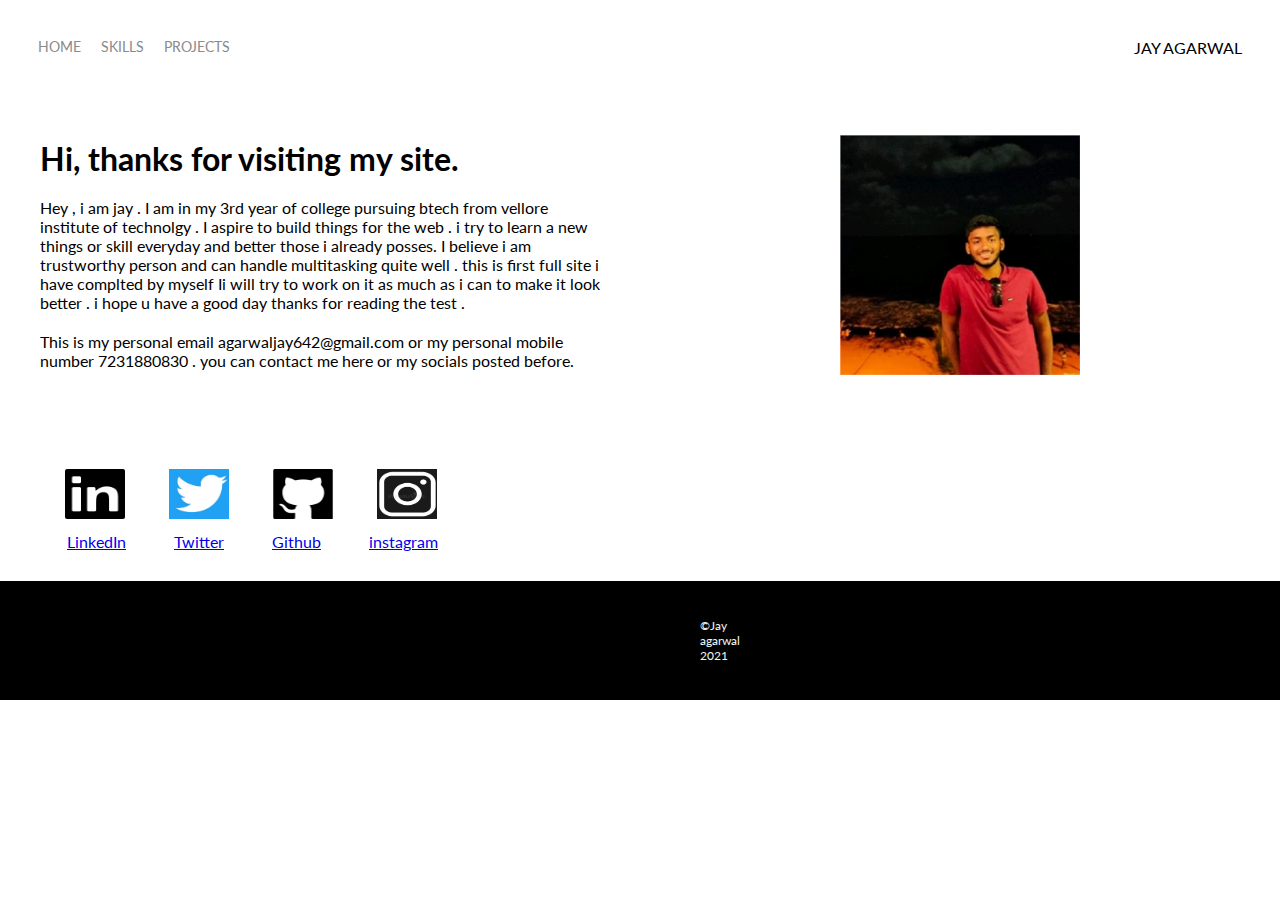
<file: index.html>
<!DOCTYPE html>
<html lang="en">
  <head>
    <meta charset="UTF-8" />
    <title>Portfolio Homepage</title>
    <link
      href="https://fonts.googleapis.com/css?family=Lato"
      rel="stylesheet"
    />
    <link rel="stylesheet" href="style.css" />
    <link rel="icon" type="text/css" href="mountain.png" />
  </head>

  <body>
    <div class="container">
      <div class="nav-wrapper">
        <div class="left-side">
          <div class="nav-link-wrapper">
            <a href="index.html">Home</a>
          </div>

          <div class="nav-link-wrapper">
            <a href="skills.html">Skills</a>
          </div>

          <div class="nav-link-wrapper">
            <a href="prjt.html">Projects</a>
          </div>
        </div>

        <div class="right-side">
          <div class="brand">JAY AGARWAL</div>
        </div>
      </div>

      <div class="content-wrapper">
        <div id="flex-container">
          <div>
            <h1>Hi, thanks for visiting my site.</h1>
            <p>
              Hey , i am jay . I am in my 3rd year of college pursuing btech from vellore institute of technolgy  .
              I aspire to build things for the web . i try to learn a new things or skill everyday and better those i already posses.
              I believe i am trustworthy person and can handle multitasking quite well . this is first full site i have complted by myself 
              Ii will try to work on it as much as i can to make it look better . i hope u have a good day thanks for reading the test .
              
            </p>

            <p>
              This is my personal email agarwaljay642@gmail.com or my personal mobile number 7231880830 . 
              you can contact me here or my socials posted before.
            </p>
          </div>
          <div id="image-container">
            <img src="jay.jfif" alt="" />
          </div>
        </div>
      </div>

      <div class = "socials">
        <br>
        <img class="logo" src="linkedin.png" alt="linkedin icon" height="50px" width="60px">
		<img class="logo" src="twitter.jpg" alt="twitter icon" height="50px" width="60px">
		<img class="logo" src="github.png" alt="github icon" height="50px" width="60px">
        <img class="logo" src="insta.jpg" alt="insta icon" height="50px" width="60px">
        <br>
		<a class="footer-link" href="https://www.linkedin.com/in/jay-agarwal-70b2731a1/" target = "_main">LinkedIn</a>
		<a class="footer-link" href="https://twitter.com/jayagar00375284" target = "_main">Twitter</a>
		<a class="footer-link" href="https://github.com/curiositykills642" target = "_main">Github</a>
        <a class="footer-link" href="https://www.instagram.com/jay_agarwal_642/" target = "_main">instagram</a>
      </div>
    </div>

    <div class="bttm">
      <p class="copyright">©Jay agarwal 2021</p>
    </div>
  </body>
</html>
</file>
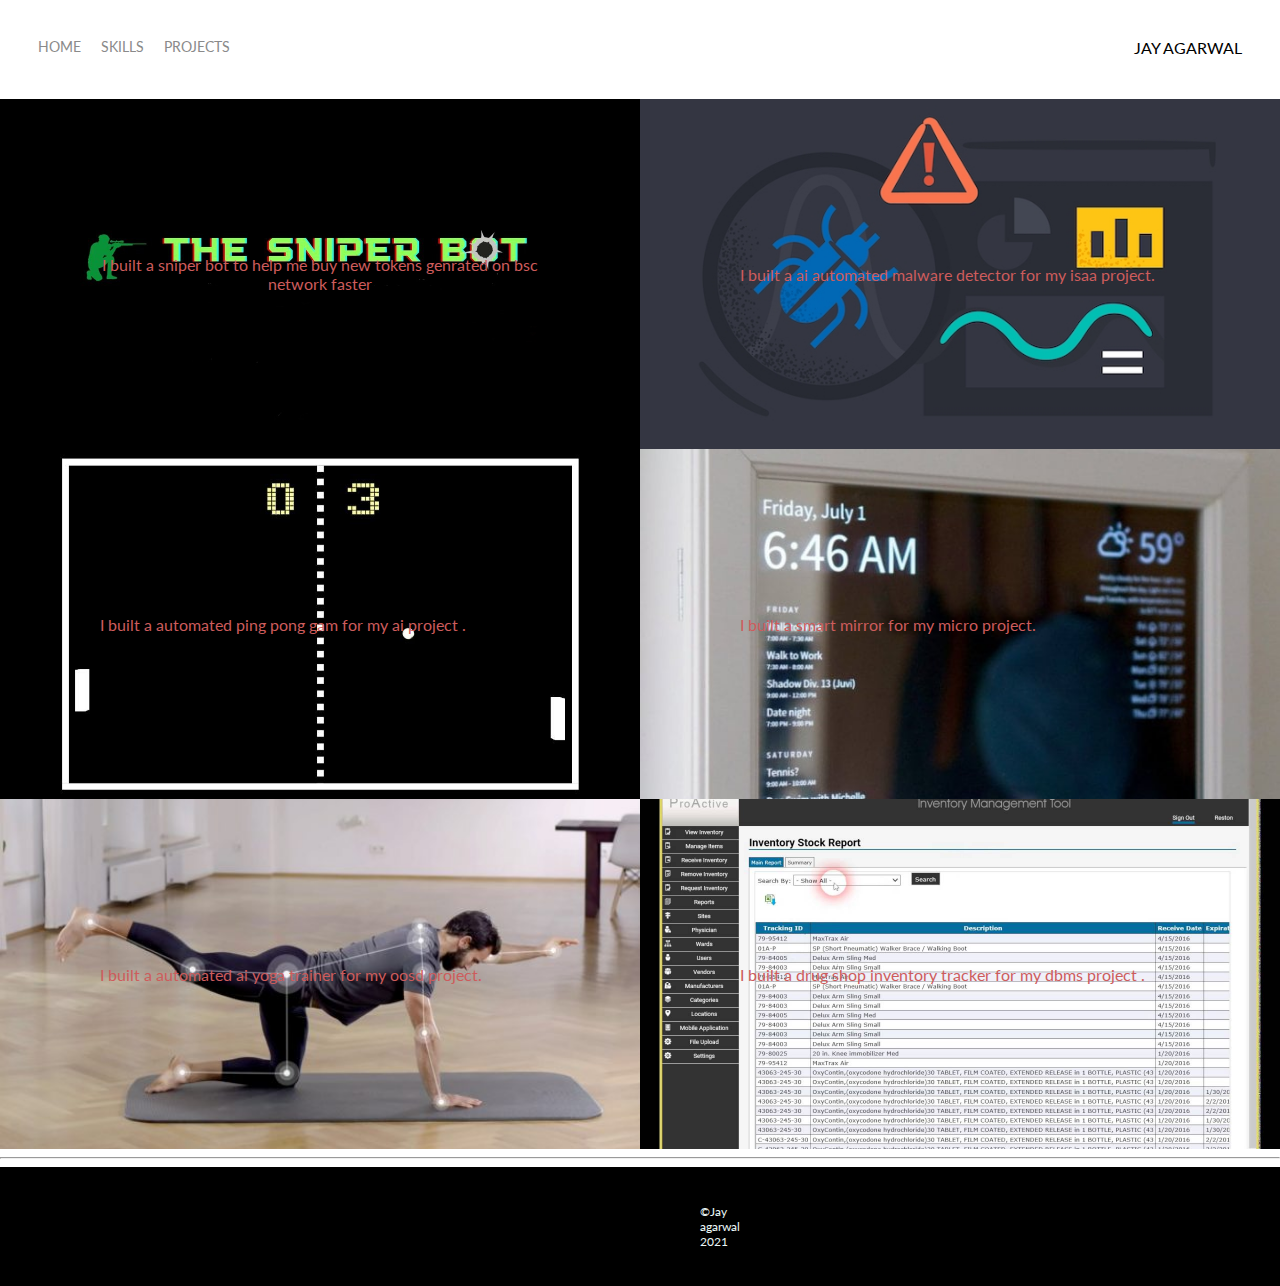
<file: prjt.html>
<!DOCTYPE html>
<html lang='en'>

<head>
  <meta charset='UTF-8'>
  <title>Portfolio Projects</title>
  <link href="https://fonts.googleapis.com/css?family=Lato" rel="stylesheet">
  <link rel="stylesheet" href="style.css">
  <link rel="icon" type="text/css" href="mountain.png">
</head>

<body>
  <div class="container">
    <div class="nav-wrapper">
      <div class="left-side">

        <div class="nav-link-wrapper">
            <a href="index.html">Home</a>
          </div>
  
          <div class="nav-link-wrapper">
            <a href="skills.html">Skills</a>
          </div>
          
          <div class="nav-link-wrapper">
              <a href="prjt.html">Projects</a>
          </div>
          
        </div>

      <div class="right-side">
        <div class="brand">
          JAY AGARWAL
        </div>
      </div>
    </div>

    <div class="content-wrapper">
        <div class="portfolio-items-wrapper">
  
          <div class="portfolio-item-wrapper">
            <div class="portfolio-img-background" style="background-image:url(images/sniper.jpg)"></div>
  
            <div class="img-text-wrapper">
              <div class="subtitle">I built a sniper bot to help me buy new tokens genrated on bsc network faster</div>
            </div>
          </div>
  
          <div class="portfolio-item-wrapper">
            <div class="portfolio-img-background" style="background-image:url(images/malware.jpg)"></div>
            <div class="img-text-wrapper">
              <div class="subtitle">I built a ai automated malware detector for my isaa project.</div>
            </div>
          </div>
  
          <div class="portfolio-item-wrapper">
            <div class="portfolio-img-background" style="background-image:url(images/ping.jpg)"></div>
            <div class="img-text-wrapper">
              <div class="subtitle">I built a automated ping pong gam for my ai project .</div>
            </div>
          </div>

  
          <div class="portfolio-item-wrapper">
            <div class="portfolio-img-background" style="background-image:url(images/smart1.jpg)"></div>
            <div class="img-text-wrapper"> 
              <div class="subtitle">I built a smart mirror for my micro project.</div>
            </div>
          </div>
  
          <div class="portfolio-item-wrapper">
            <div class="portfolio-img-background" style="background-image:url(images/yoga.jpg)"></div>
            <div class="img-text-wrapper"> 
              <div class="subtitle">I built a automated ai yoga trainer for my oosd project.</div>
            </div>
          </div>
  
          <div class="portfolio-item-wrapper">
            <div class="portfolio-img-background" style="background-image:url(images/meds.jpg)"></div>
            <div class="img-text-wrapper">  
              <div class="subtitle">I built a drug shop inventory tracker for my dbms project .</div>
            </div>
          </div>
        </div>
      </div>
    </div>

    <hr>

    <div class="bttm">
		<p class="copyright"> ©Jay agarwal 2021</p>
	</div>

    

</body>



</html>
</file>
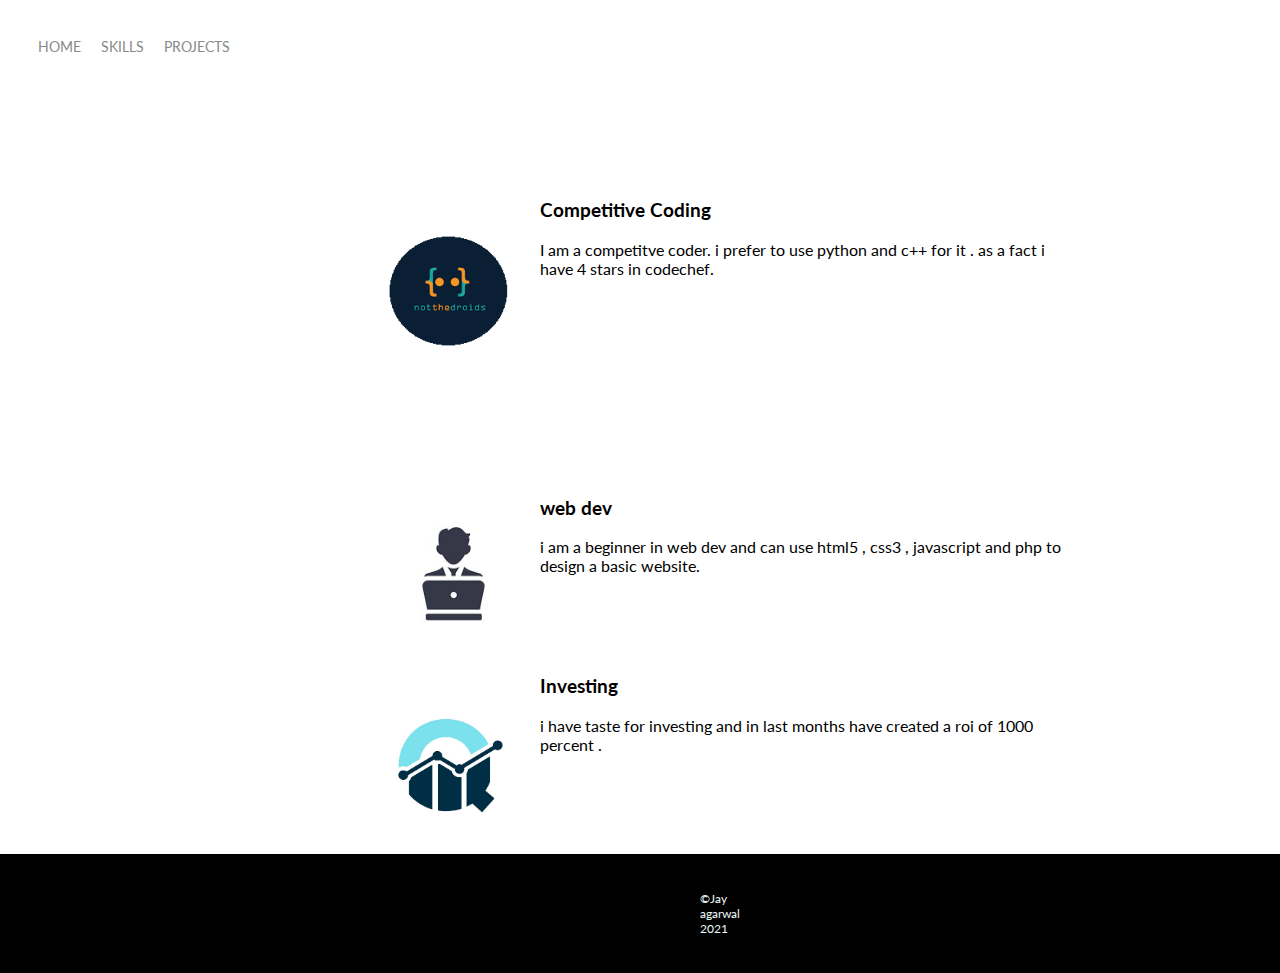
<file: skills.html>
<!DOCTYPE html>
<html lang='en'>

<head>
  <meta charset='UTF-8'>
  <title>My Skills</title>
  <link href="https://fonts.googleapis.com/css?family=Lato" rel="stylesheet">
  <link rel="stylesheet" href="style.css">
  <link rel="icon" type="text/css" href="mountain.png">
</head>

<body>
  <div class="container">
    <div class="nav-wrapper">
      <div class="left-side">

        <div class="nav-link-wrapper">
          <a href="index.html">Home</a>
        </div>

        <div class="nav-link-wrapper">
          <a href="skills.html">Skills</a>
        </div>
        
        <div class="nav-link-wrapper">
            <a href="prjt.html">Projects</a>
        </div>
        
      </div>

      <div class="right-side">
        <div class="brand">
          JAY AGARWAL
        </div>
      </div>
    </div>

    <div class="skills">
      <div class="skill-row">
          <img class="i-img" src="code.png" alt="Image not found"  width="380px" height="340px">
          <h3>  Competitive Coding</h3>
          <p>  I am a competitve coder. i prefer to use python and c++ for it . as a fact i have 4 stars in codechef.</p>
      </div>
      <br>
      <div class="skill-row">
          <img class="i-img" src="web.jpg" alt="Image not found" width="380px" height="340px">
          <h3>web dev</h3>
          <p>i am a beginner in web dev and can use html5 , css3 , javascript and php to design a basic website.</p>
      </div>

      <div class="skill-row">
        <img class="i-img" src="inv.jpg" alt="Image not found" width="380px" height="340px">
        <h3>Investing</h3>
        <p>i have taste for investing and in last months have created a roi of 1000 percent . </p>
      </div>
    </div>

    <div class="bttm">
      <p class="copyright"> ©Jay agarwal 2021</p>
    </div>

    

</body>



</html>
</file>
<file: style.css>
body {
  font-family: "Lato", sans-serif;
  margin: 0px;
}

.container {
  display: grid;
  grid-template-columns: 1fr;
}

.nav-wrapper {
  display: flex;
  justify-content: space-between;
  padding: 38px;
}

.left-side {
  display: flex;
}

.nav-wrapper > .left-side > div {
  margin-right: 20px;
  text-transform: uppercase;
  font-size: 0.9rem;
}

.nav-link-wrapper {
  height: 22px;
  border-bottom: 1px solid transparent;
  transition: border-bottom 0.5s;
}

.nav-link-wrapper a {
  color: #8a8a8a;
  text-decoration: none;
  transition: color 0.5s;
}

.nav-link-wrapper:hover {
  border-bottom: 1px solid black;
}

.nav-link-wrapper a:hover {
  color: black;
}

.portfolio-items-wrapper {
  display: grid;
  grid-template-columns: 1fr 1fr;
}

.portfolio-item-wrapper {
  position: relative;
}

.portfolio-img-background {
  background-size: cover;
  background-position: center;
  background-repeat: no-repeat;
  height: 350px;
  width: 100%;
}

.img-text-wrapper {
  position: absolute;
  top: 0;
  display: flex;
  flex-direction: column;
  justify-content: center;
  align-items: center;
  height: 100%;
  text-align: center;
  padding-left: 100px;
  padding-right: 100px;
}

.img-text-wrapper .subtitle {
  transition: 1s;
  color: indianred;
}

.img-text-wrapper:hover .subtitle {
  color: mediumblue;
  font-weight: 600;
}

#flex-container {
  display: flex;
  flex-wrap: wrap;
}

#flex-container div {
  margin: 20px;
  flex: 1 0 40%;
}

#flex-container div p,
h1 {
  margin: 20px;
}

#flex-container div img {
  width: 40%;
}

#image-container {
  display: flex;
  justify-content: center;
  align-items: center;
}

.profile-content-wrapper {
  flex: 1 0 50%;
}

.profile-content-wrapper h1 {
  color: lightseagreen;
}

.bttm {
  width: 100%;
  background-color: black;
  padding: 15px 0 15px;
}
.copyright {
  color: #eaf6f6;
  font-size: 0.75rem;
  padding: 10px 700px;
}

.skill-row {
  width: 50%;
  margin: 100px auto 100px auto;
  text-align: left;
}

.i-img {
  width: 25%;
  height: 30%;
  float: left;
}

.logo{
	margin: 10px 20px;
}
.footer-link{
	margin: 10px 22px;
}
.socials{
    margin: 30px 45px;
}
</file>
